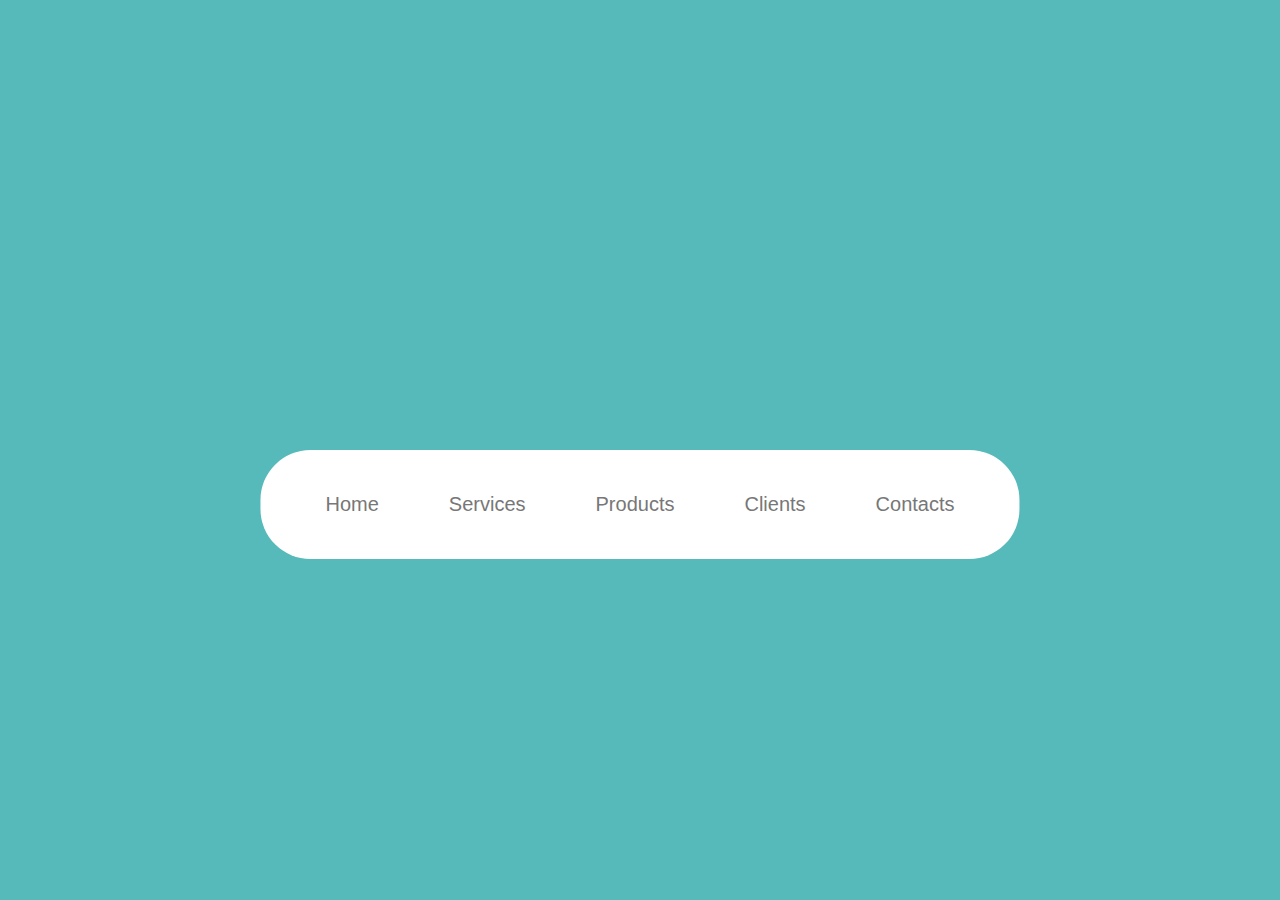
<file: animated-navigation-menu/index.html>
<!DOCTYPE html>
<html lang="en">
<head>
    <meta charset="UTF-8">
    <meta http-equiv="X-UA-Compatible" content="IE=edge">
    <meta name="viewport" content="width=device-width, initial-scale=1.0">
    <title>animated-navigation-menu</title>
    <link rel="stylesheet" href="css/style.css">
</head>
<body>
    <div>
        <ul>
            <li class="active">Home</li>
            <li>Services</li>
            <li>Products</li>
            <li>Clients</li>
            <li>Contacts</li>
        </ul>
    </div>
</body>
</html>
</file>
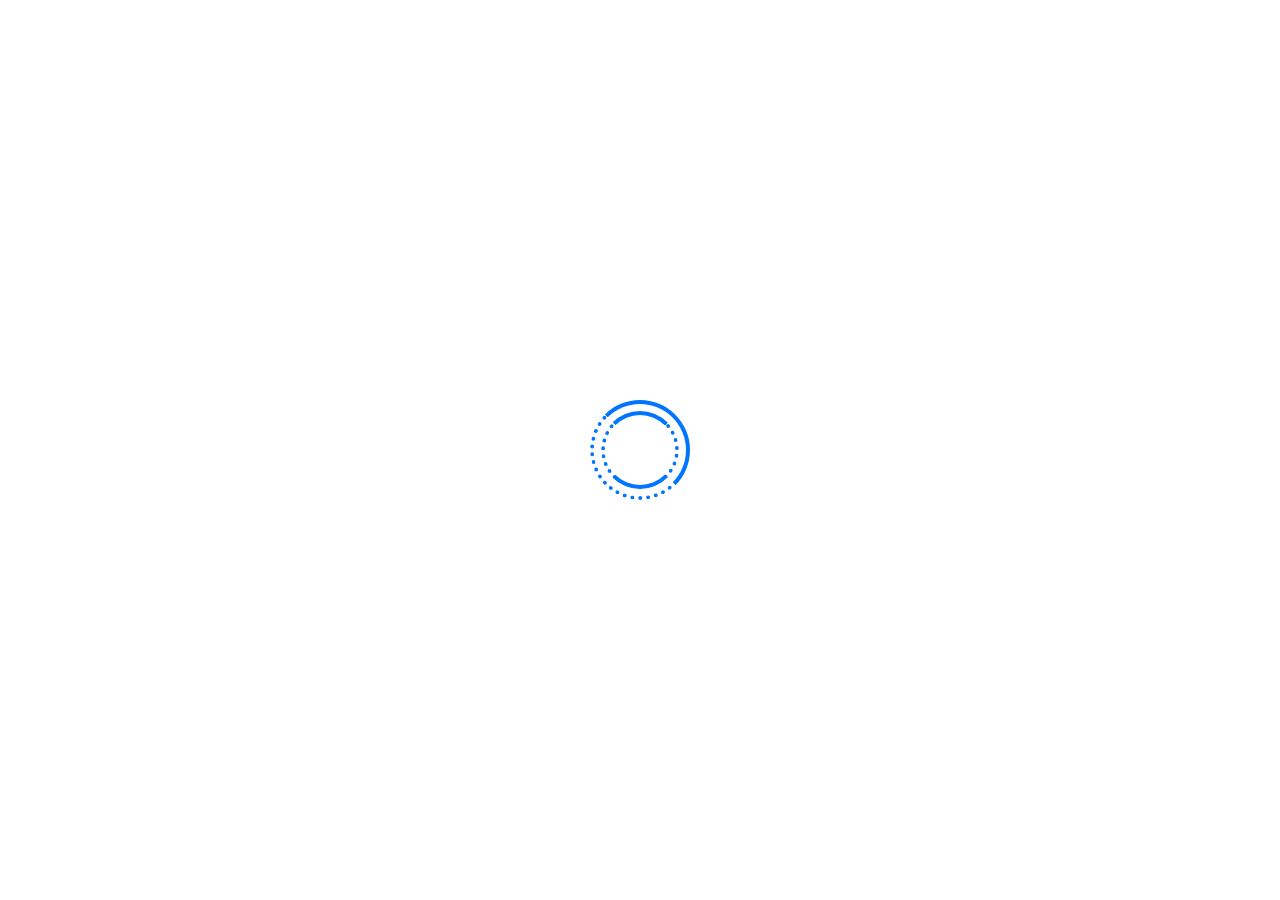
<file: dotted-loader/index.html>
<!DOCTYPE html>
<html lang="en">
<head>
    <meta charset="UTF-8">
    <meta http-equiv="X-UA-Compatible" content="IE=edge">
    <meta name="viewport" content="width=device-width, initial-scale=1.0">
    <title>Multiple Dotted Loader</title>
    <link rel="stylesheet" href="css/style.css">
</head>
<body>
    <div class="dotted">
        
    </div>
</body>
</html>
</file>
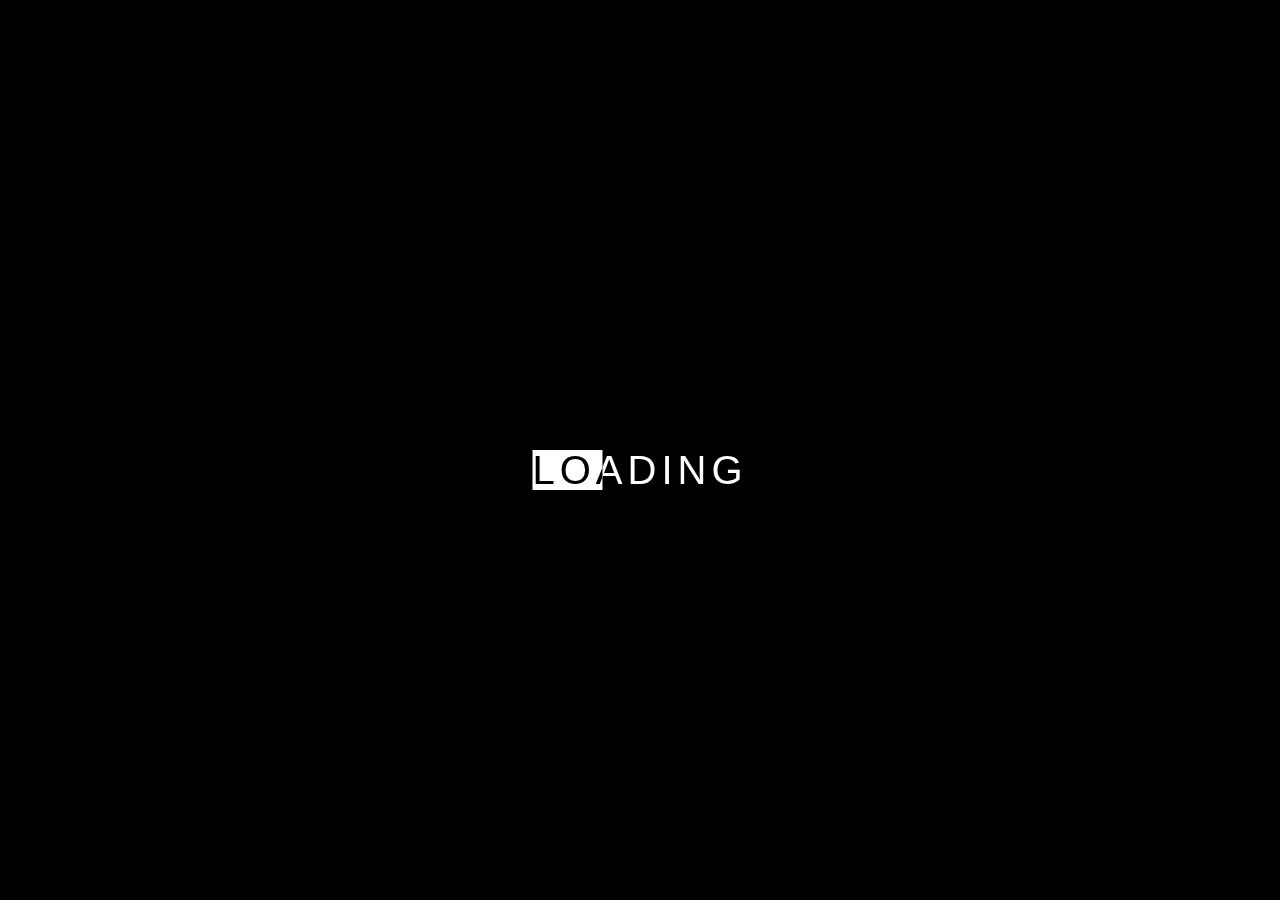
<file: mix blending loading/index.html>
<!DOCTYPE html>
<html lang="en">
<head>
    <meta charset="UTF-8">
    <meta http-equiv="X-UA-Compatible" content="IE=edge">
    <meta name="viewport" content="width=device-width, initial-scale=1.0">
    <title>Mix Blend Loading</title>
    <link rel="stylesheet" href="css/style.css">
</head>
<body>
    <div>
        <span>Loading</span>
    </div>
</body>
</html>
</file>
<file: animated-navigation-menu/css/style.css>
*{
    box-sizing: border-box;
    margin: 0;
    padding: 0;
}
body{
    background-color:#55BAB9;
    font-family: sans-serif;
}
ul{
    list-style: none;
    position: absolute;
    top: 50%;
    left: 50%;
    transform: translate(-50%);
    -webkit-transform: translate(-50%);
    -moz-transform: translate(-50%);
    -ms-transform: translate(-50%);
    -o-transform: translate(-50%);
    background-color: white;
    padding: 30px;
    display: flex;
    justify-content: center;
    align-items: center;
    border-radius: 50px;
    -webkit-border-radius: 50px;
    -moz-border-radius: 50px;
    -ms-border-radius: 50px;
    -o-border-radius: 50px;
}
ul li{
    padding: 13px 25px;
    color: #777;
    font-size: 20px;
    transition: 0.3s;
    -webkit-transition: 0.3s;
    -moz-transition: 0.3s;
    -ms-transition: 0.3s;
    -o-transition: 0.3s;
    margin:0 10px;
   position: relative;
   z-index: 3;
}
ul li:after{
    content: "";
    position: absolute;
    z-index: -1;
    background-color: #19978F;
    top: 190%;
    left: 0;
    width: 100%;
    height: 100%;
    border-radius: 50px;
    -webkit-border-radius: 50px;
    -moz-border-radius: 50px;
    -ms-border-radius: 50px;
    -o-border-radius: 50px;
    transition: 0.5s;
    -webkit-transition: 0.5s;
    -moz-transition: 0.5s;
    -ms-transition: 0.5s;
    -o-transition: 0.5s;
    opacity: 0;
}
ul li:hover{
    color: white;
}
ul li:hover::after{
    top: 0;
    opacity: 1;
}
</file>
<file: dotted-loader/css/style.css>
*{
    box-sizing: border-box;
}
.dotted{
    width: 100px;
    height: 100px;
    position: absolute;
    top: 50%;
    left: 50%;
    margin-top: -50px;
    margin-left: -50px;
    border-width: 4px;
    border-color: #0075ff;
    border-style: solid solid dotted dotted;
    border-radius: 50%;
    -webkit-border-radius: 50%;
    -moz-border-radius: 50%;
    -ms-border-radius: 50%;
    -o-border-radius: 50%;
    animation: rotate-left 2s linear infinite;
    -webkit-animation: rotate-left 2s linear infinite;
}
.dotted::before{
    content: "";
    width: 70px;
    height: 70px;
    position: absolute;
    inset: 0;
    margin: auto;
    border-width: 4px;
    border-color: #0075ff;
    border-style: solid dotted;
    border-radius: 50%;
    -webkit-border-radius: 50%;
    -moz-border-radius: 50%;
    -ms-border-radius: 50%;
    -o-border-radius: 50%;
    animation: rotate-right 1s linear infinite;
    -webkit-animation: rotate-right 1s linear infinite;
}
@keyframes  rotate-left {
     from{
         transform: rotate(0);
         -webkit-transform: rotate(0);
         -moz-transform: rotate(0);
         -ms-transform: rotate(0);
         -o-transform: rotate(0);
}
     to{
        transform: rotate(1turn);
        -webkit-transform: rotate(1turn);
        -moz-transform: rotate(1turn);
        -ms-transform: rotate(1turn);
        -o-transform: rotate(1turn);
}
}
@keyframes  rotate-right {
    from{
        transform: rotate(0);
        -webkit-transform: rotate(0);
        -moz-transform: rotate(0);
        -ms-transform: rotate(0);
        -o-transform: rotate(0);
}
    to{
       transform: rotate(-360deg);
       -webkit-transform: rotate(-360deg);
       -moz-transform: rotate(-360deg);
       -ms-transform: rotate(-360deg);
       -o-transform: rotate(-360deg);
}
}
</file>
<file: mix blending loading/css/style.css>
*{
    box-sizing: border-box;
}
body{
    background-color: black;
    font-family: sans-serif;
}
div{
    position: absolute;
    top: 50%;
    left: 50%;
    transform: translate(-50%);
    -webkit-transform: translate(-50%);
    -moz-transform: translate(-50%);
    -ms-transform: translate(-50%);
    -o-transform: translate(-50%);
    color: white;
}
div span{
    font-size: 40px;
    text-transform: uppercase;
    letter-spacing: 5px;
    line-height: 1;
    mix-blend-mode: difference;
}
div::before{
    content: "";
    position: absolute;
    left: 0;
    top: 0;
    height:100%;
    width: 70px;
    background-color: white;
    animation: move 4s linear infinite;
    -webkit-animation: move 4s linear infinite;
    z-index: -1;
}
@keyframes move {
    0%,100%{
        left: 0;
    }
    50%{
        left: calc(100% - 70px);
    }
}
</file>
